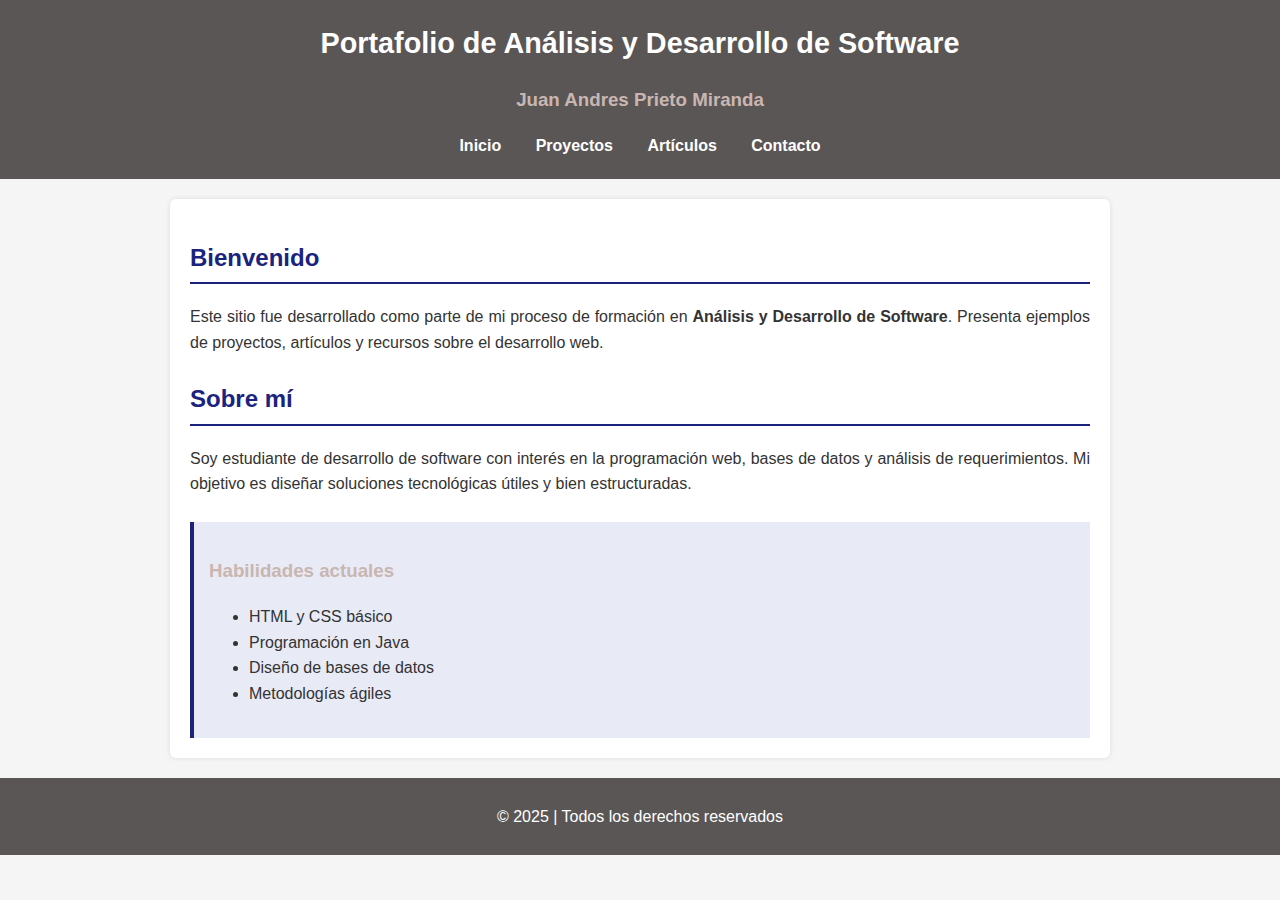
<file: index.html>
<!DOCTYPE html>
<html lang="es">
<head>

  <meta charset="UTF-8">
  <meta name="viewport" content="width=device-width, initial-scale=1.0">
  <meta name="description" content="Portafolio académico de Análisis y Desarrollo de Software. Conoce mis proyectos, artículos y formas de contacto.">
  <meta name="keywords" content="análisis de software, desarrollo web, portafolio, proyectos HTML">
  <meta name="author" content="Estudiante ADS">
  <title>Inicio | proyecto 2</title>

  <link rel="stylesheet" href="estilosgod.css">

</head>
<body>

  <header>
    <h1>Portafolio de Análisis y Desarrollo de Software</h1>
    <h3>Juan Andres Prieto Miranda</h3>
    <nav>
      <ul>
        <li><a href="index.html">Inicio</a></li>
        <li><a href="proyectos.html">Proyectos</a></li>
        <li><a href="articulos.html">Artículos</a></li>
        <li><a href="contacto.html">Contacto</a></li>
      </ul>
    </nav>
  </header>

  <main>
    <section>
      <h2>Bienvenido</h2>
      <p>Este sitio fue desarrollado como parte de mi proceso de formación en <strong>Análisis y Desarrollo de Software</strong>. Presenta ejemplos de proyectos, artículos y recursos sobre el desarrollo web.</p>
    </section>

    <section>
      <h2>Sobre mí</h2>
      <p>Soy estudiante de desarrollo de software con interés en la programación web, bases de datos y análisis de requerimientos. Mi objetivo es diseñar soluciones tecnológicas útiles y bien estructuradas.</p>
    </section>

    <aside>
      <h3>Habilidades actuales</h3>
      <ul>
        <li>HTML y CSS básico</li>
        <li>Programación en Java</li>
        <li>Diseño de bases de datos</li>
        <li>Metodologías ágiles</li>
      </ul>
    </aside>
  </main>

  <footer>
    <p style="text-align: center;">&copy; 2025 | Todos los derechos reservados </p>
  </footer>

</body>
</html>
</file>
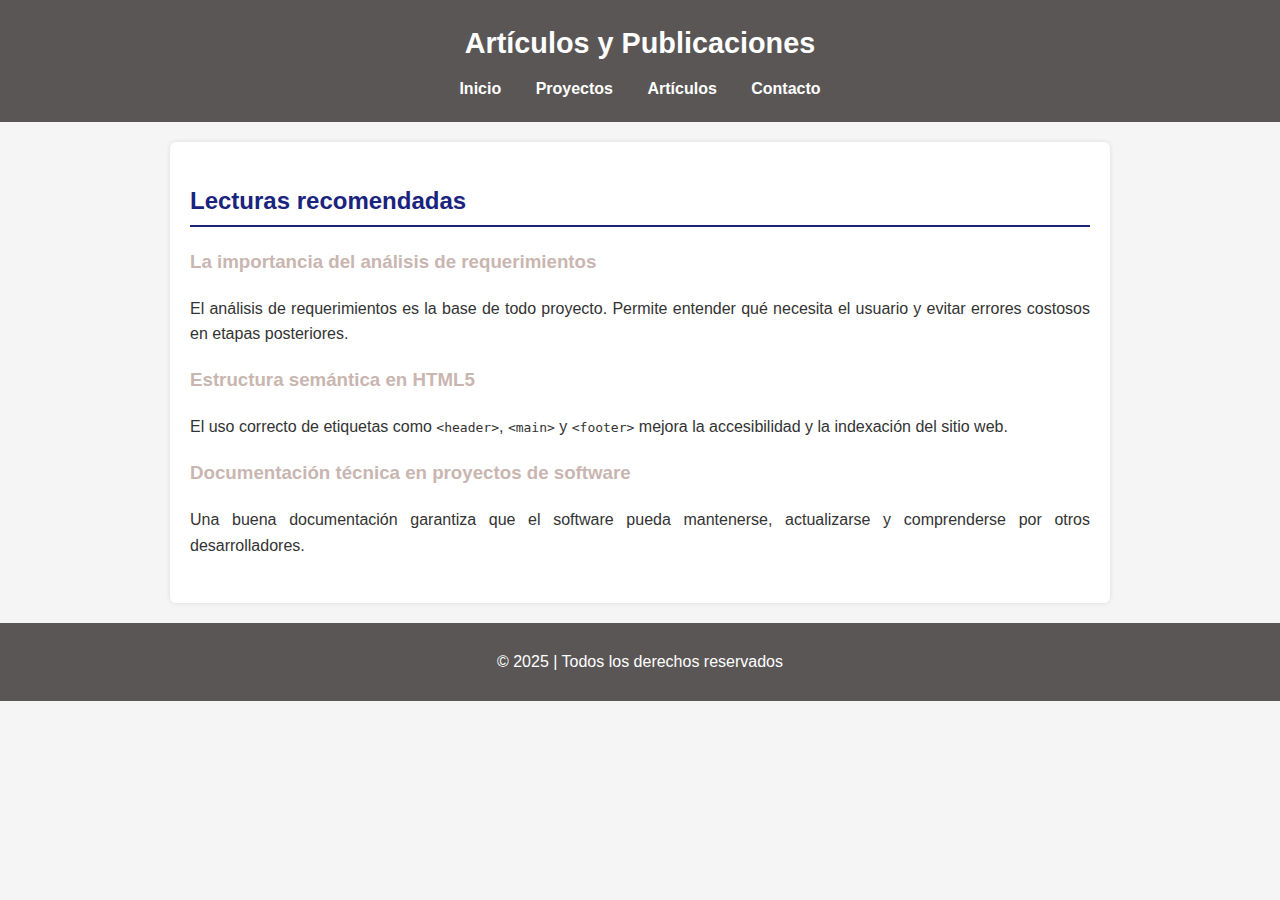
<file: articulos.html>
<!DOCTYPE html>
<html lang="es">
<head>

  <meta charset="UTF-8">
  <meta name="viewport" content="width=device-width, initial-scale=1.0">
  <meta name="description" content="Artículos breves sobre conceptos y buenas prácticas en análisis y desarrollo de software.">
  <meta name="keywords" content="artículos de software, análisis de requerimientos, documentación, programación">
  <meta name="author" content="Estudiante ADS">
  <title>Artículos | Proyecto 2</title>
  <link rel="stylesheet" href="estilosgod.css">

</head>
<body>

  <header>
    <h1>Artículos y Publicaciones</h1>
    <nav>
      <ul>
        <li><a href="index.html">Inicio</a></li>
        <li><a href="proyectos.html">Proyectos</a></li>
        <li><a href="articulos.html">Artículos</a></li>
        <li><a href="contacto.html">Contacto</a></li>
      </ul>
    </nav>
  </header>

  <main>
    <section>
      <h2>Lecturas recomendadas</h2>

      <article>
        <h3>La importancia del análisis de requerimientos</h3>
        <p>El análisis de requerimientos es la base de todo proyecto. Permite entender qué necesita el usuario y evitar errores costosos en etapas posteriores.</p>
      </article>

      <article>
        <h3>Estructura semántica en HTML5</h3>
        <p>El uso correcto de etiquetas como <code>&lt;header&gt;</code>, <code>&lt;main&gt;</code> y <code>&lt;footer&gt;</code> mejora la accesibilidad y la indexación del sitio web.</p>
      </article>

      <article>
        <h3>Documentación técnica en proyectos de software</h3>
        <p>Una buena documentación garantiza que el software pueda mantenerse, actualizarse y comprenderse por otros desarrolladores.</p>
      </article>
    </section>
  </main>

  <footer>
    <p style="text-align: center;">&copy; 2025 | Todos los derechos reservados</p>
  </footer>

</body>
</html>
</file>
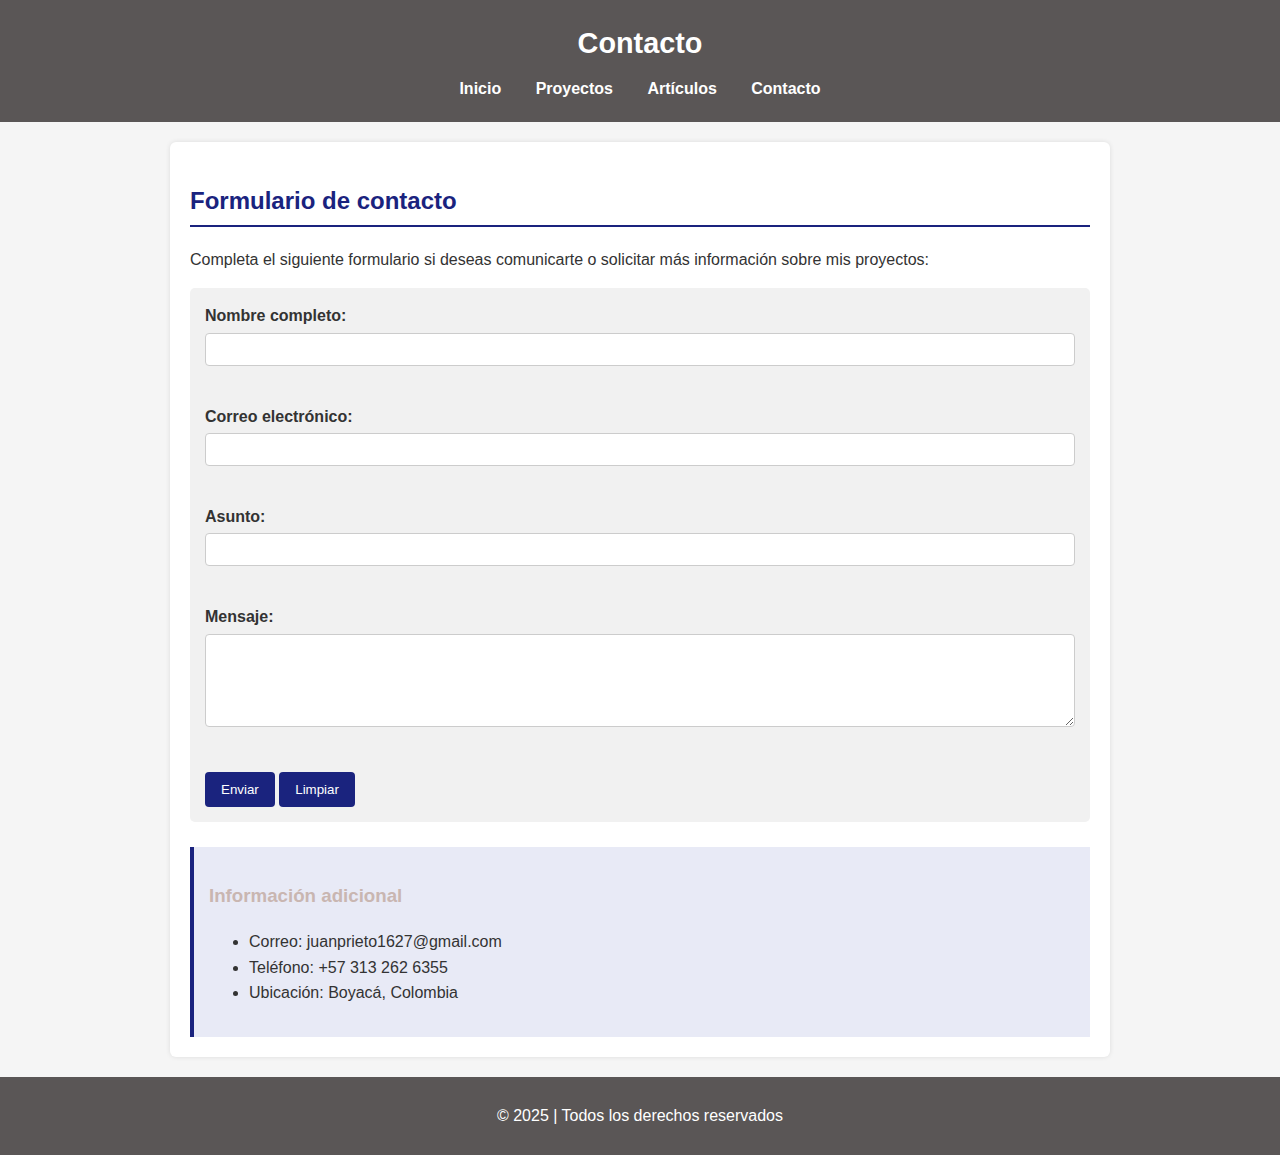
<file: contacto.html>
<!DOCTYPE html>
<html lang="es">
<head>

  <meta charset="UTF-8">
  <meta name="viewport" content="width=device-width, initial-scale=1.0">
  <meta name="description" content="Página de contacto del portafolio de Análisis y Desarrollo de Software. Incluye formulario para enviar mensajes.">
  <meta name="keywords" content="contacto, formulario, correo, portafolio software">
  <meta name="author" content="Estudiante ADS">
  <title>Contacto | Proyecto 2</title>
  <link rel="stylesheet" href="estilosgod.css">

</head>
<body>

  <header>
    <h1>Contacto</h1>
    <nav>
      <ul>
        <li><a href="index.html">Inicio</a></li>
        <li><a href="proyectos.html">Proyectos</a></li>
        <li><a href="articulos.html">Artículos</a></li>
        <li><a href="contacto.html">Contacto</a></li>
      </ul>
    </nav>
  </header>

  <main>
    <section>
      <h2>Formulario de contacto</h2>
      <p>Completa el siguiente formulario si deseas comunicarte o solicitar más información sobre mis proyectos:</p>

      <form>
        <label for="nombre">Nombre completo:</label><br>
        <input type="text" id="nombre" name="nombre" required><br><br>

        <label for="correo">Correo electrónico:</label><br>
        <input type="email" id="correo" name="correo" required><br><br>

        <label for="asunto">Asunto:</label><br>
        <input type="text" id="asunto" name="asunto" required><br><br>

        <label for="mensaje">Mensaje:</label><br>
        <textarea id="mensaje" name="mensaje" rows="5" cols="30" required></textarea><br><br>

        <button type="submit">Enviar</button>
        <button type="reset">Limpiar</button>
      </form>
    </section>

    <aside>
      <h3>Información adicional</h3>
      <ul>
        <li>Correo: juanprieto1627@gmail.com</li>
        <li>Teléfono: +57 313 262 6355</li>
        <li>Ubicación: Boyacá, Colombia</li>
      </ul>
    </aside>
  </main>

  <footer>
    <p style="text-align: center;">&copy; 2025 | Todos los derechos reservados</p>
  </footer>

</body>
</html>
</file>
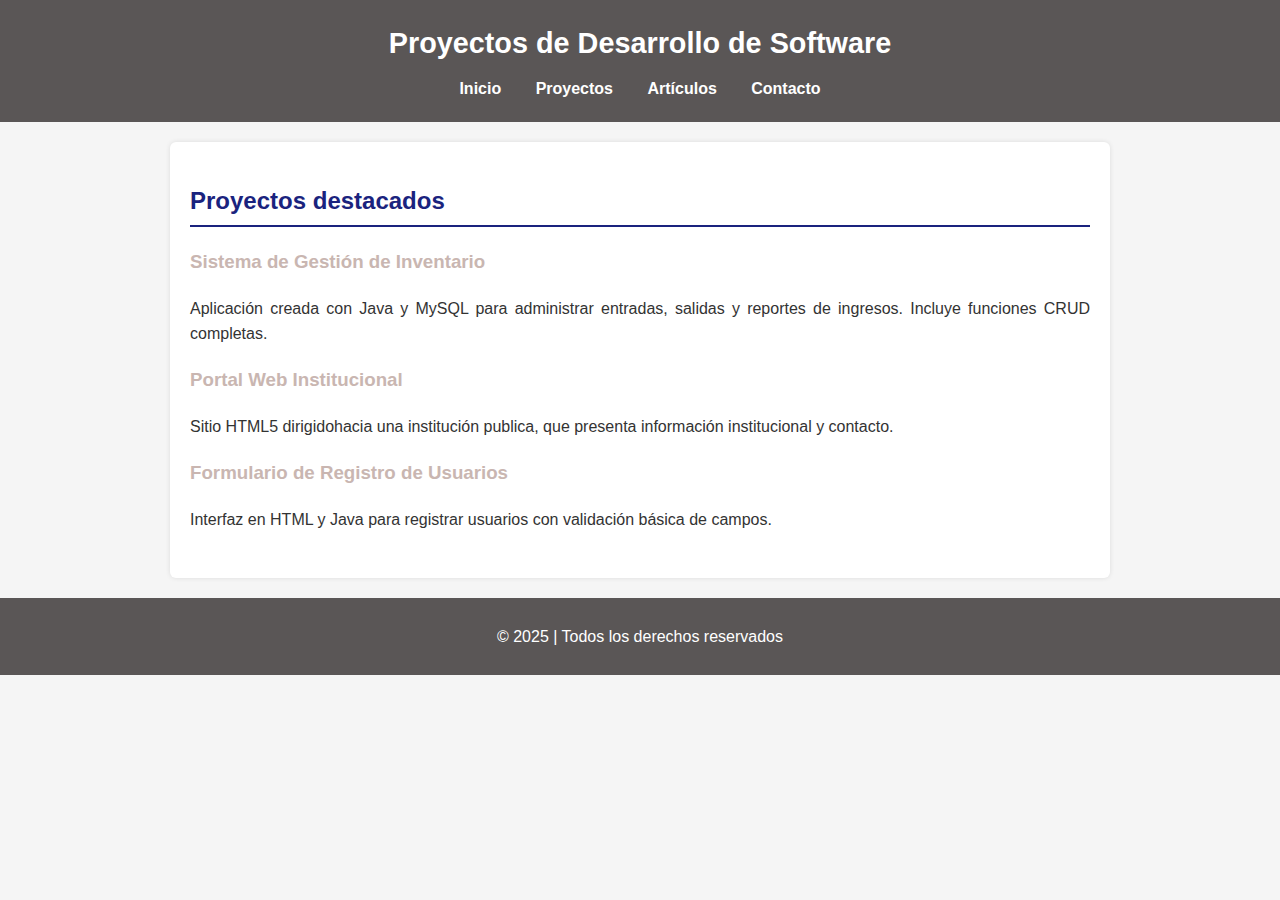
<file: proyectos.html>
<!DOCTYPE html>
<html lang="es">
<head>

  <meta charset="UTF-8">
  <meta name="viewport" content="width=device-width, initial-scale=1.0">
  <meta name="description" content="Listado de proyectos académicos desarrollados en el programa de Análisis y Desarrollo de Software.">
  <meta name="keywords" content="proyectos de software, desarrollo web, portafolio">
  <meta name="author" content="Estudiante ADS">
  <title>Proyectos | Proyecto 2</title>
  <link rel="stylesheet" href="estilosgod.css">

</head>
<body>

  <header>
    <h1>Proyectos de Desarrollo de Software</h1>
    <nav>
      <ul>
        <li><a href="index.html">Inicio</a></li>
        <li><a href="proyectos.html">Proyectos</a></li>
        <li><a href="articulos.html">Artículos</a></li>
        <li><a href="contacto.html">Contacto</a></li>
      </ul>
    </nav>
  </header>

  <main>
    <section>
      <h2>Proyectos destacados</h2>

      <article>
        <h3>Sistema de Gestión de Inventario</h3>
        <p>Aplicación creada con Java y MySQL para administrar entradas, salidas y reportes de ingresos. Incluye funciones CRUD completas.</p>
      </article>

      <article>
        <h3>Portal Web Institucional</h3>
        <p>Sitio HTML5 dirigidohacia una institución publica, que presenta información institucional y contacto.</p>
      </article>

      <article>
        <h3>Formulario de Registro de Usuarios</h3>
        <p>Interfaz en HTML y Java para registrar usuarios con validación básica de campos.</p>
      </article>
    </section>
  </main>

  <footer>
    <p style="text-align: center;">&copy; 2025 | Todos los derechos reservados</p>
  </footer>

</body>
</html>
</file>
<file: estilosgod.css>
/* === Estilos básicos para Proyecto 2 - ADS === */

body {
  font-family: Arial, Helvetica, sans-serif;
  line-height: 1.6;
  margin: 0;
  padding: 0;
  background-color: #f5f5f5;
  color: #333;
}

/* --- Encabezado y navegación --- */
header {
  background-color: #5a5656;
  color: white;
  padding: 20px 0;
  text-align: center;
}

header h1 {
  margin: 0;
  font-size: 1.8em;
}

nav ul {
  list-style: none;
  padding: 0;
  margin: 10px 0 0 0;
}

nav ul li {
  display: inline-block;
  margin: 0 15px;
}

nav a {
  color: white;
  text-decoration: none;
  font-weight: bold;
}

nav a:hover {
  text-decoration: underline;
}

/* --- Contenido principal --- */
main {
  background-color: white;
  margin: 20px auto;
  padding: 20px;
  max-width: 900px;
  border-radius: 6px;
  box-shadow: 0 0 5px rgba(0,0,0,0.1);
}

section {
  margin-bottom: 25px;
}

h2 {
  color: #1a237e;
  border-bottom: 2px solid #1a237e;
  padding-bottom: 5px;
}

h3 {
  color: #c9b6b1;
}

p {
  text-align: justify;
}

/* --- Barra lateral --- */
aside {
  background-color: #e8eaf6;
  padding: 15px;
  border-left: 4px solid #1a237e;
  margin-top: 20px;
}

/* --- Formulario --- */
form {
  background-color: #f1f1f1;
  padding: 15px;
  border-radius: 5px;
}

label {
  font-weight: bold;
}

input, textarea {
  width: 100%;
  padding: 8px;
  margin-top: 4px;
  margin-bottom: 12px;
  border: 1px solid #ccc;
  border-radius: 4px;
  box-sizing: border-box;
}

button {
  background-color: #1a237e;
  color: white;
  padding: 10px 16px;
  border: none;
  border-radius: 4px;
  cursor: pointer;
}

button:hover {
  background-color: #303f9f;
}

/* --- Pie de página --- */
footer {
  background-color: #5a5656;
  color: white;
  text-align: center;
  padding: 10px;
  margin-top: 20px;
}
</file>
